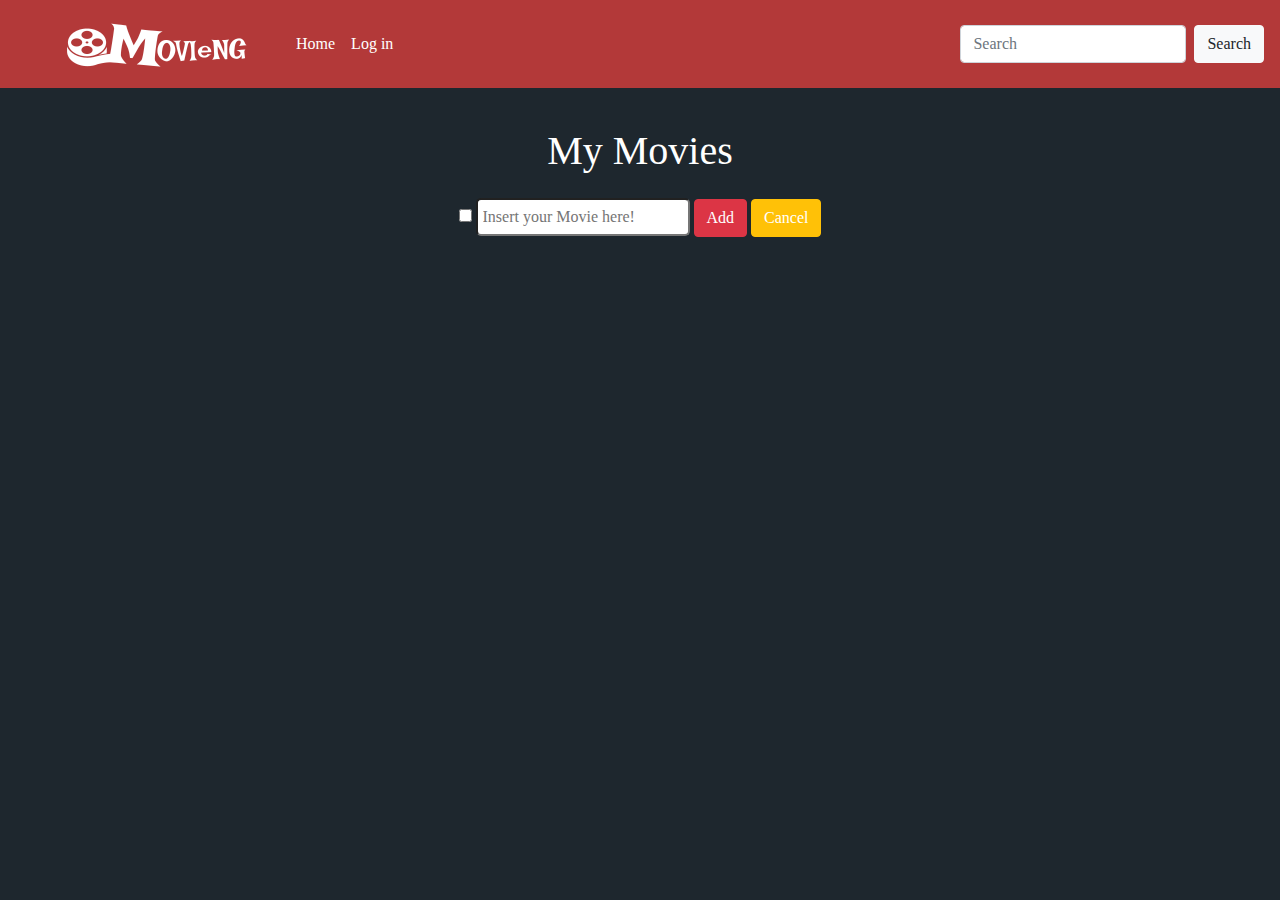
<file: MyList.html>
<html lang="en">

<head>

  <!-- Required meta tags -->
  <meta charset="utf-8">
  <meta name="viewport" content="width=device-width, initial-scale=1, shrink-to-fit=no">
  <!-- Bootstrap CSS -->
  <link rel="stylesheet" href="https://stackpath.bootstrapcdn.com/bootstrap/4.4.1/css/bootstrap.min.css"
    integrity="sha384-Vkoo8x4CGsO3+Hhxv8T/Q5PaXtkKtu6ug5TOeNV6gBiFeWPGFN9MuhOf23Q9Ifjh" crossorigin="anonymous">
  <link rel="stylesheet" href="index.css">
  <title>MOVIeNG</title>
</head>

<body>

  <nav class="navbar">
    <nav class="navbar navbar-expand-lg">
      <nav class="navbar " style="padding: 0px; margin-left:25px; margin-right: 25px;">
        <a  class="navbar-brand" href="http://127.0.0.1:5500/index.html">
          <img src="logo.png" alt="logo">
        </a>
      </nav>
      
      <div class="collapse navbar-collapse" id="navbarSupportedContent">
        <ul class="navbar-nav mr-auto">
          <li class="nav-item active">
            <a class="nav-link" style="color: white" href="http://127.0.0.1:5500/index.html"> Home <span class="sr-only">(current)</span></a>
          </li>
          <li class="nav-item">
            <a class="nav-link" style="color: white;" href="http://127.0.0.1:5500/fakeregister.html">Log in</a>
         <!-- </li>
          <li class="nav-item dropdown">
            <a class="nav-link dropdown-toggle" style="color: white" href="#" id="navbarDropdown" role="button"
              data-toggle="dropdown" aria-haspopup="true" aria-expanded="false">
              Explore
            </a>
            <div class="dropdown-menu" aria-labelledby="navbarDropdown">
              <a class="dropdown-item" href="#">Action</a>
              <a class="dropdown-item" href="#">Another action</a>
              <div class="dropdown-divider"></div>
              <a class="dropdown-item" href="#">Something else here</a>
            </div>
          </li>

        </ul>-->


    </nav>
    <form class="form-inline my-2 my-lg-0" id="search">
      <input class="form-control mr-sm-2" type="search" placeholder="Search" aria-label="Search" id="movie-search" >
      <button onclick= search() type="button" class="btn btn-md btn-light" data-placement="bottom" data-toggle="popover" data-content="You must insert something!">Search</button>
    </form>
    
  </nav>

  <div class="spinner-grow text-light" role="status" id="spinner" style="display: none;">
    <span class="sr-only">Loading...</span>
  </div>


  <div class="container" style="margin-left: 9em;">
    <div id="cinema"></div>
  </div>
  <div class="alert alert-warning" role="alert" id="alert" style="display: none;">
  </div>

  <div id="ChosenMovies" class="container" style="justify-content: center;"></div>
  <div class="container card-clicked">
 <div class="About"></div> </div>
  
 
 
 
 <div class="whole">
    <h1> My Movies</h1>
    <div class="buttons">

      <input type="checkbox" id="completedonly" onchange="check()">
      <input id="InsertHere" type="text" placeholder="Insert your Movie here!" style="border-radius: 5px; padding: 5px;">
      <button type="button" value="add" id="addtask" class="btn btn-danger" onclick="add()">Add</button>
      <input type="button" id="cleareverything" class="btn btn-warning" onclick="toeliminate()" value="Cancel" style="color: white;">
      
      <ol id="Movielist"></ol>
    </div>
  </div>

    </div>
    
   




   
   <!--jQuery first, then Popper.js, then Bootstrap JS Optional JavaScript-->
   <script src="https://code.jquery.com/jquery-3.4.1.slim.min.js"
    integrity="sha384-J6qa4849blE2+poT4WnyKhv5vZF5SrPo0iEjwBvKU7imGFAV0wwj1yYfoRSJoZ+n"
    crossorigin="anonymous"></script>
  <script src="https://cdn.jsdelivr.net/npm/popper.js@1.16.0/dist/umd/popper.min.js"
    integrity="sha384-Q6E9RHvbIyZFJoft+2mJbHaEWldlvI9IOYy5n3zV9zzTtmI3UksdQRVvoxMfooAo"
    crossorigin="anonymous"></script>
    
     <script src="https://stackpath.bootstrapcdn.com/bootstrap/4.4.1/js/bootstrap.min.js"
    integrity="sha384-wfSDF2E50Y2D1uUdj0O3uMBJnjuUD4Ih7YwaYd1iqfktj0Uod8GCExl3Og8ifwB6"
    crossorigin="anonymous"></script>
    <script src="index.js"></script>
    <script>
    </script>

    
</body>


</html>
</file>
<file: index.css>
html{
    height: 100%;
    width: 100%;
    margin: 0px;

}


body{
    font-family: Cominc Snas;
    height: 100%;
    background-repeat: no-repeat;
    /*background-image: radial-gradient( circle farthest-corner at 50.3% 44.5%,  rgba(116,147,179,1) 0%, rgba(62,83,104,1) 100.2%  );*/
    background: #1e272e;
    margin: 0;
    padding: 0;
    
}          


::-webkit-scrollbar {
    width: 10px;
}
 
::-webkit-scrollbar-track {
    /*box-shadow: inset 0 0 6px rgba(0,0,0,0.3);*/
    border-radius: 10px;
    

    background-color:#485460;
    
}
 
::-webkit-scrollbar-thumb {
    border-radius: 10px; 
   /* border: solid white;*/
    width: 10px;
    background-color: whitesmoke;
} 

#cinema{
    position: relative;
    top: 50px;
}
.navbar{  
    background: #b33939;
    /*background: rgb(21, 46, 71)*/ }

#alert{
    width: 80%;
    margin: 0 auto;
    top: 30%;
}

#spinner{
    margin: 0 auto;
    position: relative;
    top: 10em;
    width: 100px;
    height: 100px;
    z-index: 1000;
}

.movies-firstpage{
    display: flex;
    overflow-x: auto;
    overflow-y: hidden;
}

.movies-container{
    color: white;
    position: relative;
    top: 40px;
    margin: 20px;
    width: 110%;
    white-space: nowrap;
    margin-top: 60px;
    
}

.row{
    position: relative;
    top: 60px;
    margin-left: -1em;
}

h3{
    /* background-image: linear-gradient(to right, white 50%,  transparent 100%);
    font-weight: bold;*/
    color: white;
    text-align: center;
    padding: 15px;
    border-radius: 30px;
    border: #b33939;
    border-image: linear-gradient(to right, #b33939 50%,  transparent 100%) ;

}

.card-poster{
    position: relative;
    top: 10px;
    margin: 20px;
    width: 300px;
    height: 300px;
    border-radius: 10px;
    overflow: hidden;
    padding: 0px;
    justify-content: center;
    transition: box-shadow .2s;
    color: white;
    z-index: 1;
    user-select: none;
    display: inline-block;
    margin-bottom: 60px;
}


.overlay{
    position: absolute;
    top: 0px;
    bottom: 0px;
    left: 0px;
    right: 0px;      
    height: 100%;
    width: 100%;
    background-image: linear-gradient(to top, black 0%, transparent 60%);
    opacity: 0;
    transition: .5s ease;
}

.card-poster:hover .overlay {
    opacity: 1;
  }

.card-poster:hover{
box-shadow: 0px 0px 29px 12px rgba(255,255,255,1);

}

.card-poster .poster{
    width: 100%;
    height: 100%;
    object-fit: fill;
}

.card-poster:hover .title{
    transform: translateY(0);

}

.badge{
    position: absolute;
    top: 3px;
    right: 3px;
     /*transition: transform .5s;
   transform: scale(300px);
}

.card-poster:hover .badge{
    transition: scale(0)
}*/
}
.card-poster .title{
    position: absolute;
    bottom: 0;
    left: 0px;
    right: 0px;
    color: white;
    text-align: center;
    font-size: 1.2em;
    /*font-weight: bold;*/
    line-height: 1em;
    z-index: 5;
    white-space: nowrap;
    padding: 5px 10px;
    overflow: hidden;
    text-overflow: ellipsis;
    transition: transform .3s;
    transform:translateY(320px);
}


.card-clicked{
    position: relative;
    align-items: center;
    top: 15px;
    display: flex;

   
}
.About{
    position: relative;
    left: 20px;
    color: white;
    /*background-color: #b33939;*/
    padding: 20px;
    border-radius: 10px;

}

.card-clicked .card-poster{
    height: 400px;
    width: 450px;
    position: relative;
    border-radius: 10%;
    left: 0px;
}

h2{
    font-style: oblique;
    text-align: center;
    position: relative;
   /* background: white;*/
    font-weight: bold;
    color: white;
    padding: 15px;
   /* border: #b33939;*/
    left: -130px;
    /*border-radius: 10px;*/
}

h5{
    /*background-color: white;*/
    font-weight: bold;
    color: #b33939;
    /*text-align: center;*/
    border-radius: 10px;
}

.About p{
    text-align: center;
}

.whole{
    color: white;
   display: flex;
   align-items: center;
   justify-content: center; 
}

.buttons{
    top: 70px;
    position: relative;
}

h1{
    position: absolute;
    top: 127px;
}


.seen{
    text-decoration: line-through;
}
.hidden{
    display: none;
}
</file>
